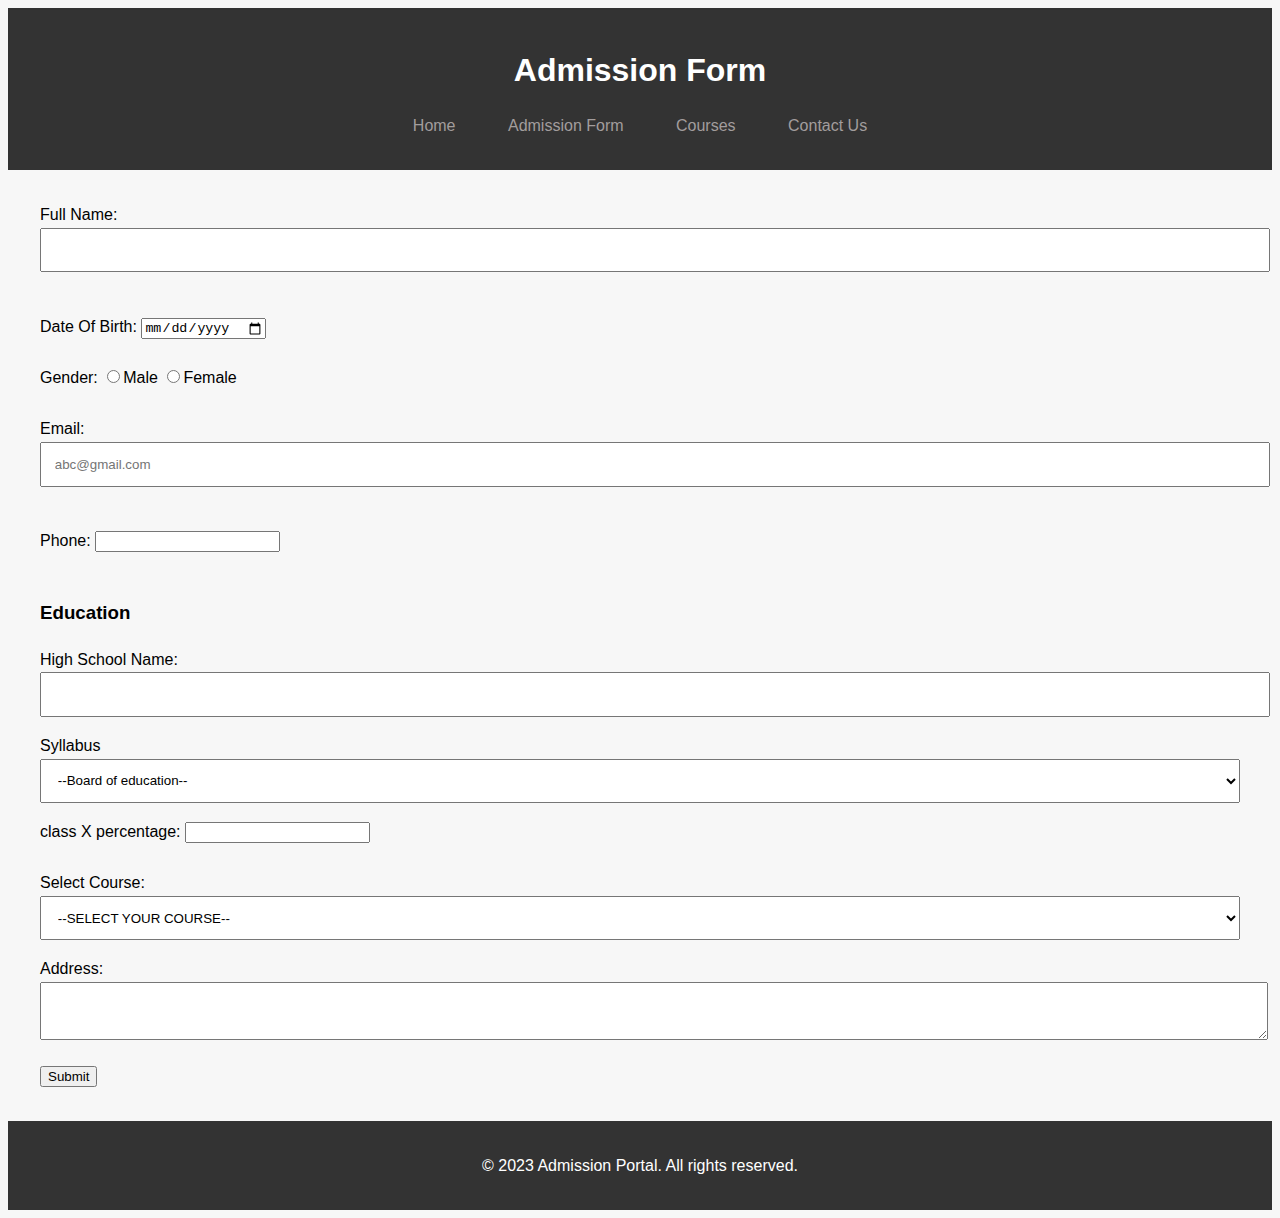
<file: web aat/admission_form.html>
<!DOCTYPE html>
<html lang="en">
<head>
    <meta charset="UTF-8">
    <meta name="viewport" content="width=device-width, initial-scale=1.0">
    <title>Admission Form | Admission Portal</title>
    <link rel="stylesheet" href="style.css">
</head>
<body>
    <header>
        <h1>Admission Form</h1>
        <nav>
            <ul>
                <li><a href="index.html">Home</a></li>
                <li><a href="admission_form.html">Admission Form</a></li>
                <li><a href="courses.html">Courses</a></li>
                <li><a href="contact_us.html">Contact Us</a></li>
            </ul>
        </nav>
    </header>
    <main>
        <section class="admission-form">
            <form>
                <label for="name">Full Name:</label>
                <input type="text" id="name" name="name" required>
                <br><br>
                <label for="dob">Date Of Birth:</label>
                <input type="date" id="dob" name="dob" required>
               
               <br><br>
                <label for="gender">Gender:</label>
                
                <input type="radio" id="gender" name="gender" >Male
                <input type="radio" id="gender" name="gender" >Female
                <br><br>

                <label for="email">Email:</label>
                <input type="email" id="email" name="email" placeholder="abc@gmail.com" required>
                <br><br>
                <label for="phone">Phone:</label>
                <input type="tel" id="phone" name="phone" required>
                   <br><br>
                   <h3>Education</h3>

                  <label for="Highschool">High School Name:</label>
                  <input type="text" id="Highschool" name="Highschool" required>
                  <label for="board">Syllabus</label>
                  <select id="board" name="board">
                    <option selected>--Board of education--</option>
                    <option value="state">State board</option>
                    <option value="CBSE">CBSE</option>
                    <option value="ICSE">ICSE</option>
                    <option value="others">Others</option>
                  </select>
                  <label for="percentage">class X percentage:</label>
                  <input type="number" id="percentage" name="percentage">
                  <br><br>
                <label for="course">Select Course:</label>
                <select id="course" name="course">
                    <option selected>--SELECT YOUR COURSE--</option>
                    <option value="Science">Science</option>
                    <option value="Commerce">Commerce</option>
                    <option value="Arts">Humanities/Arts</option>
                    
                </select>

                <label for="address">Address:</label>
                <textarea id="address" name="address" rows="2" required></textarea>

                <input type="submit" value="Submit">
            </form>
        </section>
    </main>
    <footer>
        <p>&copy; 2023 Admission Portal. All rights reserved.</p>
    </footer>
</body>
</html>
</file>
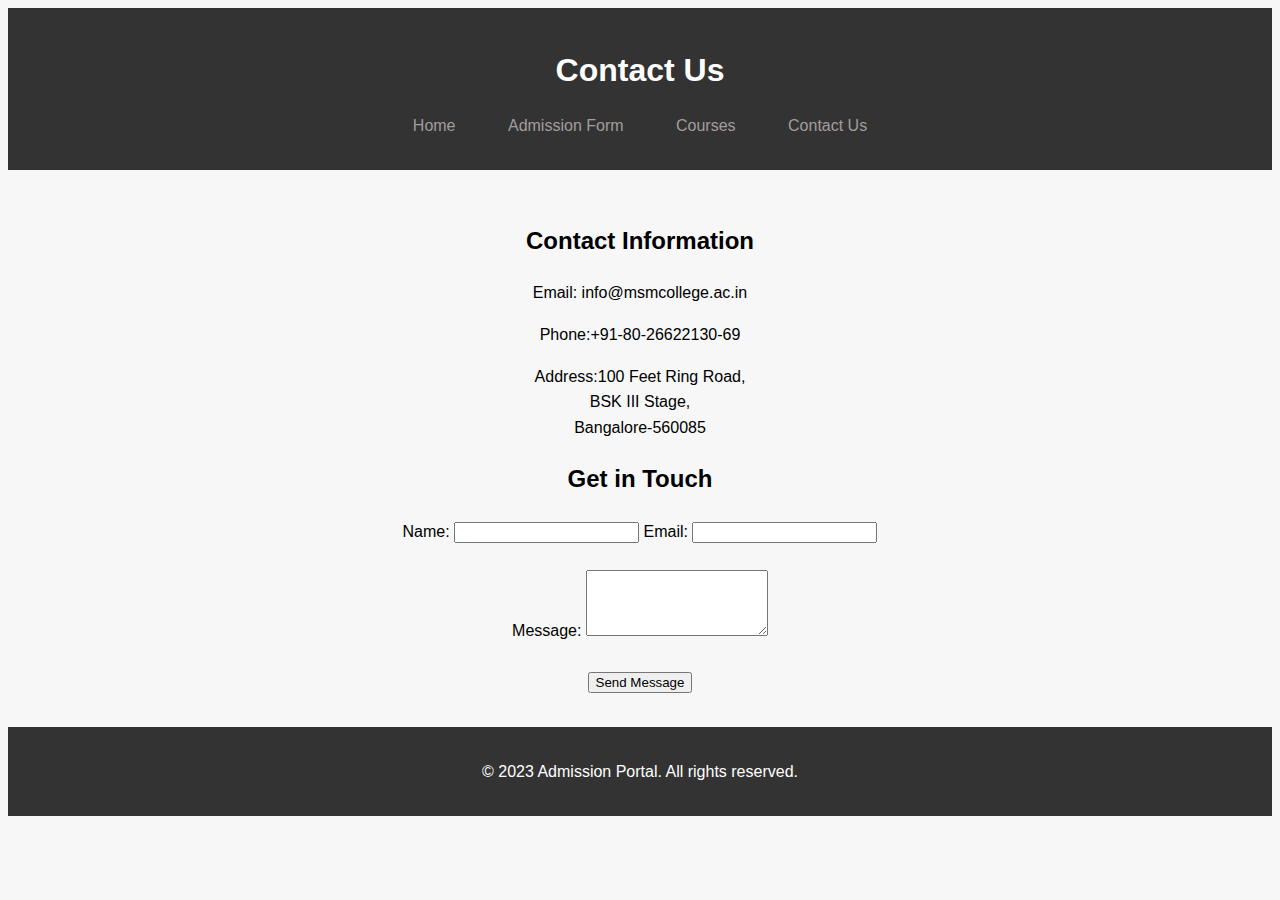
<file: web aat/contact_us.html>
<!DOCTYPE html>
<html lang="en">
<head>
    <meta charset="UTF-8">
    <meta name="viewport" content="width=device-width, initial-scale=1.0">
    <title>Contact Us | Admission Portal</title>
    <link rel="stylesheet" href="style.css">
</head>
<body>
    <header>
        <h1>Contact Us</h1>
        <nav>
            <ul>
                <li><a href="index.html">Home</a></li>
                <li><a href="admission_form.html">Admission Form</a></li>
                <li><a href="courses.html">Courses</a></li>
                <li><a href="contact_us.html">Contact Us</a></li>
            </ul>
        </nav>
    </header>
    <main>
        <section class="contact-us">
            <div class="contact-info">
                <h2>Contact Information</h2>
                <p>Email: info@msmcollege.ac.in</p>
                <p>Phone:+91-80-26622130-69 </p>
                <p>Address:100 Feet Ring Road,<br>BSK III Stage,<br>Bangalore-560085</p>
            </div>
            <div class="contact-form">
                <h2>Get in Touch</h2>
                <form>
                    <label for="name">Name:</label>
                    <input type="text" id="name" name="name" required>

                    <label for="email">Email:</label>
                    <input type="email" id="email" name="email" required><br><br>

                    <label for="message">Message:</label>
                    <textarea id="message" name="message" rows="4" required></textarea><br><br>

                    <input type="submit" value="Send Message">
                </form>
            </div>
        </section>
    </main>
    <footer>
        <p>&copy; 2023 Admission Portal. All rights reserved.</p>
    </footer>
</body>
</html>
</file>
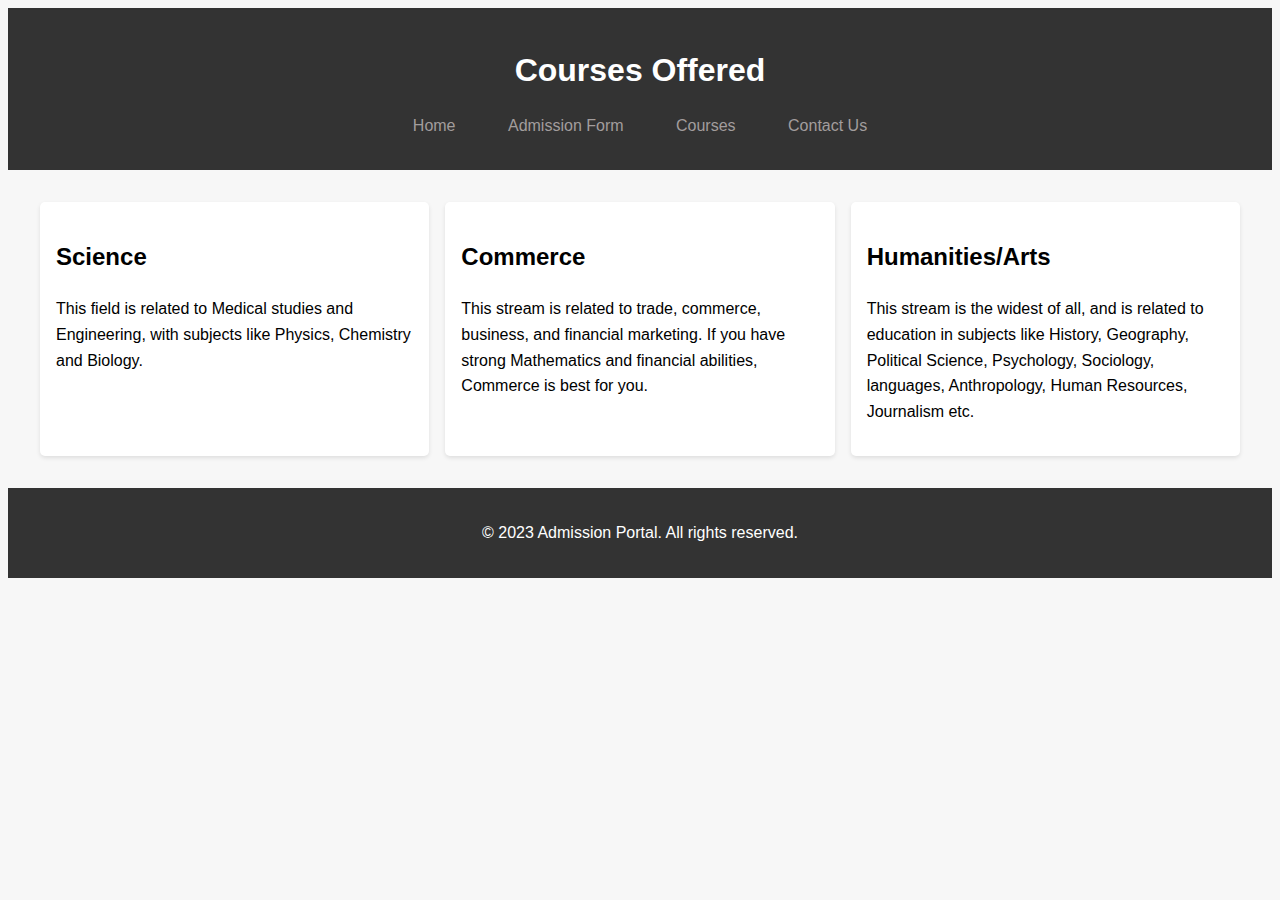
<file: web aat/courses.html>
<!DOCTYPE html>
<html lang="en">
<head>
    <meta charset="UTF-8">
    <meta name="viewport" content="width=device-width, initial-scale=1.0">
    <title>Courses | Admission Portal</title>
    <link rel="stylesheet" href="style.css">
</head>
<body>
    <header>
        <h1>Courses Offered</h1>
        <nav>
            <ul>
                <li><a href="index.html">Home</a></li>
                <li><a href="admission_form.html">Admission Form</a></li>
                <li><a href="courses.html">Courses</a></li>
                <li><a href="contact_us.html">Contact Us</a></li>
            </ul>
        </nav>
    </header>
    <main>
        <section class="courses">
            <div class="courses-item" id="Science">
                <h2>Science</h2>
                <p>This field is related to Medical studies and Engineering, with subjects like Physics, Chemistry and Biology.

                </p>
            </div>
            <div class="courses-item" id="Commerce">
                <h2>Commerce</h2>
                <p>This stream is related to trade, commerce, business, and financial marketing. If you have strong Mathematics and financial abilities, Commerce is best for you.</p>
            </div>
            <div class="courses-item" id="Arts">
                <h2>Humanities/Arts</h2>
                <p>This stream is the widest of all, and is related to education in subjects like History, Geography, Political Science, Psychology, Sociology, languages, Anthropology, Human Resources, Journalism etc.</p>
            </div>
           
        </section>
    </main>
    <footer>
        <p>&copy; 2023 Admission Portal. All rights reserved.</p>
    </footer>
</body>
</html>
</file>
<file: web aat/style.css>
body, h1, h2, h3, p, ul, li {
    margin: 10;
    padding: 0;
}

body {
    font-family: Arial, sans-serif;
    line-height: 1.6;
    background-color: #f7f7f7;
}

header {
    background-color: #333;
    color: #fff;
    padding: 1rem;
    text-align: center;
}

header h1 {
    margin-bottom: 1rem;
}

nav ul {
    list-style:square;
}

nav li {
    display: inline-block;
    margin-right: 1rem;
}

nav li:last-child {
    margin-right: 0;
}

nav a {
    color: #a29d9d;
    text-decoration: none;
    padding: 0.5rem 1rem;
}

nav a:hover {
    background-color: #4a4747;
}

main {
    padding: 2rem;
}

.hero {
    background-image: url('college.jpg'); 
    background-size: cover;
    background-position: center;
    text-align: center;
    padding: 5rem 0;
    color: #3b1e1e;
}

.hero h2 {
    font-size: 2.5rem;
    margin-bottom: 2rem;
}

.cta-button {
    display: inline-block;
    background-color: #333;
    color: #fff;
    padding: 1rem 2rem;
    text-decoration: none;
    border-radius: 5px;
    font-size: 1.2rem;
}

.cta-button:hover {
    background-color: #555;
}

.admission-form input[type="text"],
.admission-form input[type="email"],
.admission-form select {
    width: 100%;
    padding: 0.8rem;
    margin-bottom: 1rem;
}

.admission-form textarea {
    width: 100%;
    padding: 0.8rem;
    margin-bottom: 1rem;
    resize: vertical;
}

.courses {
    display: grid;
    grid-template-columns: repeat(3, 1fr);
    grid-gap: 1rem;
}

.courses-item {
    background-color: #fff;
    
    padding: 1rem;
    border-radius: 5px;
    box-shadow: 0 2px 4px rgba(0, 0, 0, 0.1);
}



.contact-us {
    text-align: center;
}

footer {
    background-color: #333;
    color: #fff;
    text-align: center;
    padding: 1rem;
}
</file>
